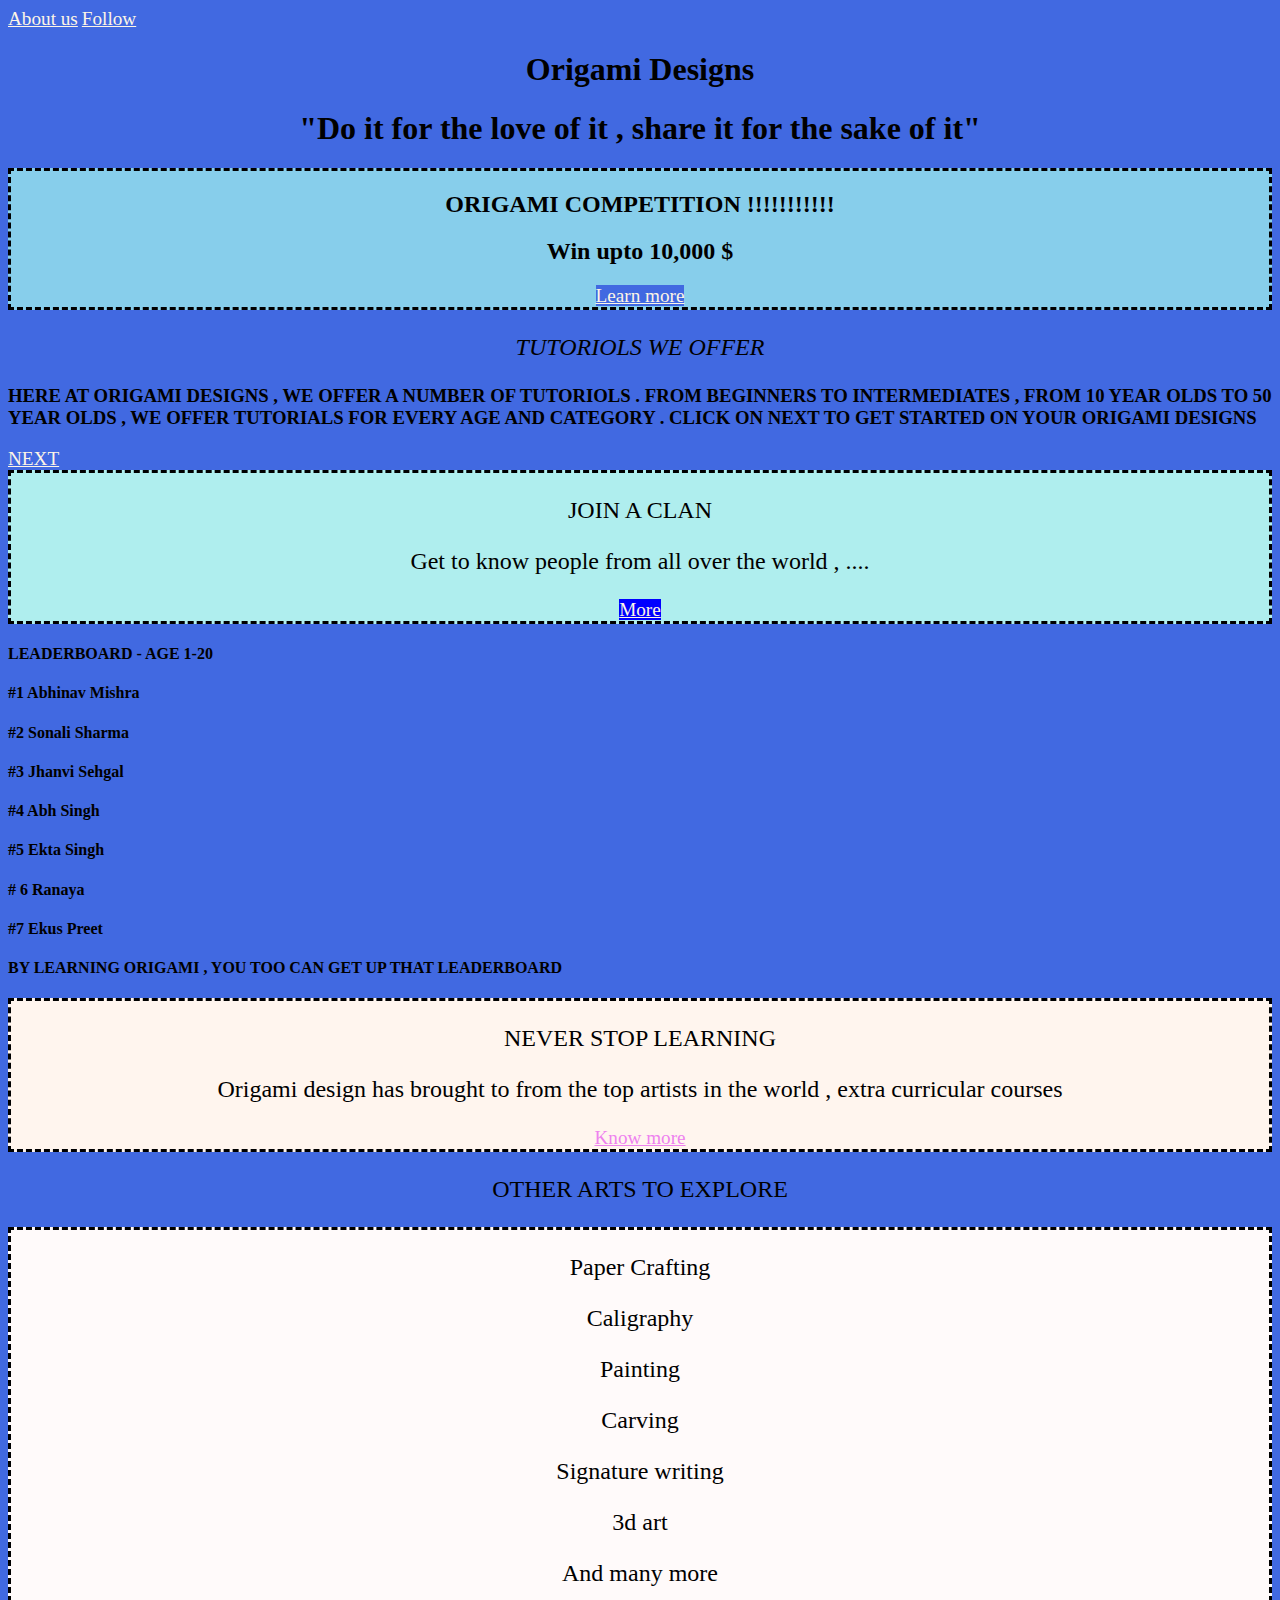
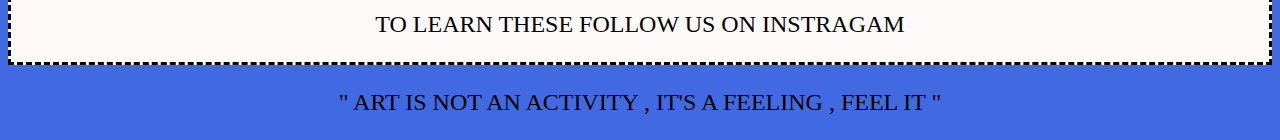
<file: index.html>
<!DOCTYPE html>

<html>

    <head>
        <link rel="stylesheet"  type="text/css" href="style.css"/>
    </head>

    <body>

        <a href="aboutUs.html">About us</a>
        <a href="follow.html">Follow</a>

        <h1>Origami Designs</h1>
        <h1>"Do it for the love of it , share it for the sake of it"</h1>
        
        <div class="comp">
            <h2>ORIGAMI COMPETITION !!!!!!!!!!!</h2>
            <h2>Win upto 10,000 $</h2>
            <a href="comp.html">Learn more</a>
        </div>

        <p><i>TUTORIOLS WE OFFER</i></p>
        <h3>HERE AT ORIGAMI DESIGNS , WE OFFER A NUMBER OF TUTORIOLS . FROM BEGINNERS TO INTERMEDIATES , FROM 10 YEAR OLDS TO 50 YEAR OLDS , WE OFFER TUTORIALS FOR EVERY AGE AND CATEGORY . CLICK ON NEXT TO GET STARTED ON YOUR ORIGAMI DESIGNS</h3>
        <a href="learn.html">NEXT</a>

        <div class="clan">
            <p>JOIN A CLAN </p>
            <p>Get to know people from all over the world , ....</p>
            <a href="clan.html">More</a>
        </div>

        <div class="leaderboard">
            <h4>LEADERBOARD - AGE 1-20</h4>
            <h4>#1 Abhinav Mishra</h4>
            <h4> #2 Sonali Sharma </h4>
             <h4>#3 Jhanvi Sehgal</h4>
            <h4>#4 Abh Singh </h4>
            <h4>#5 Ekta Singh</h4>
             <h4> # 6 Ranaya </h4>
            <h4>#7 Ekus Preet</h4>
            <h4>BY LEARNING ORIGAMI , YOU TOO CAN GET UP THAT LEADERBOARD</h4>
            

        <div class="course">
            <p>NEVER STOP LEARNING</p>
            <p>Origami design has brought to from the top artists in the world , extra curricular courses</p>
            <a href="class.html">Know more</a>
        </div>

        <p>
            OTHER ARTS TO EXPLORE
        </p>

        <div class="art">
            <p>Paper Crafting</p>
            <p>Caligraphy</p>
            <p>Painting</p>
            <p>Carving</p>
            <p>Signature writing</p>
            <p>3d art </p>
            <p>And many more </p>
            <p>TO LEARN THESE FOLLOW US ON INSTRAGAM </p>
        </div>
       
            
       <p>" ART IS NOT AN  ACTIVITY , IT'S A FEELING , FEEL IT " </p>
        
    </body>

</html>
</file>
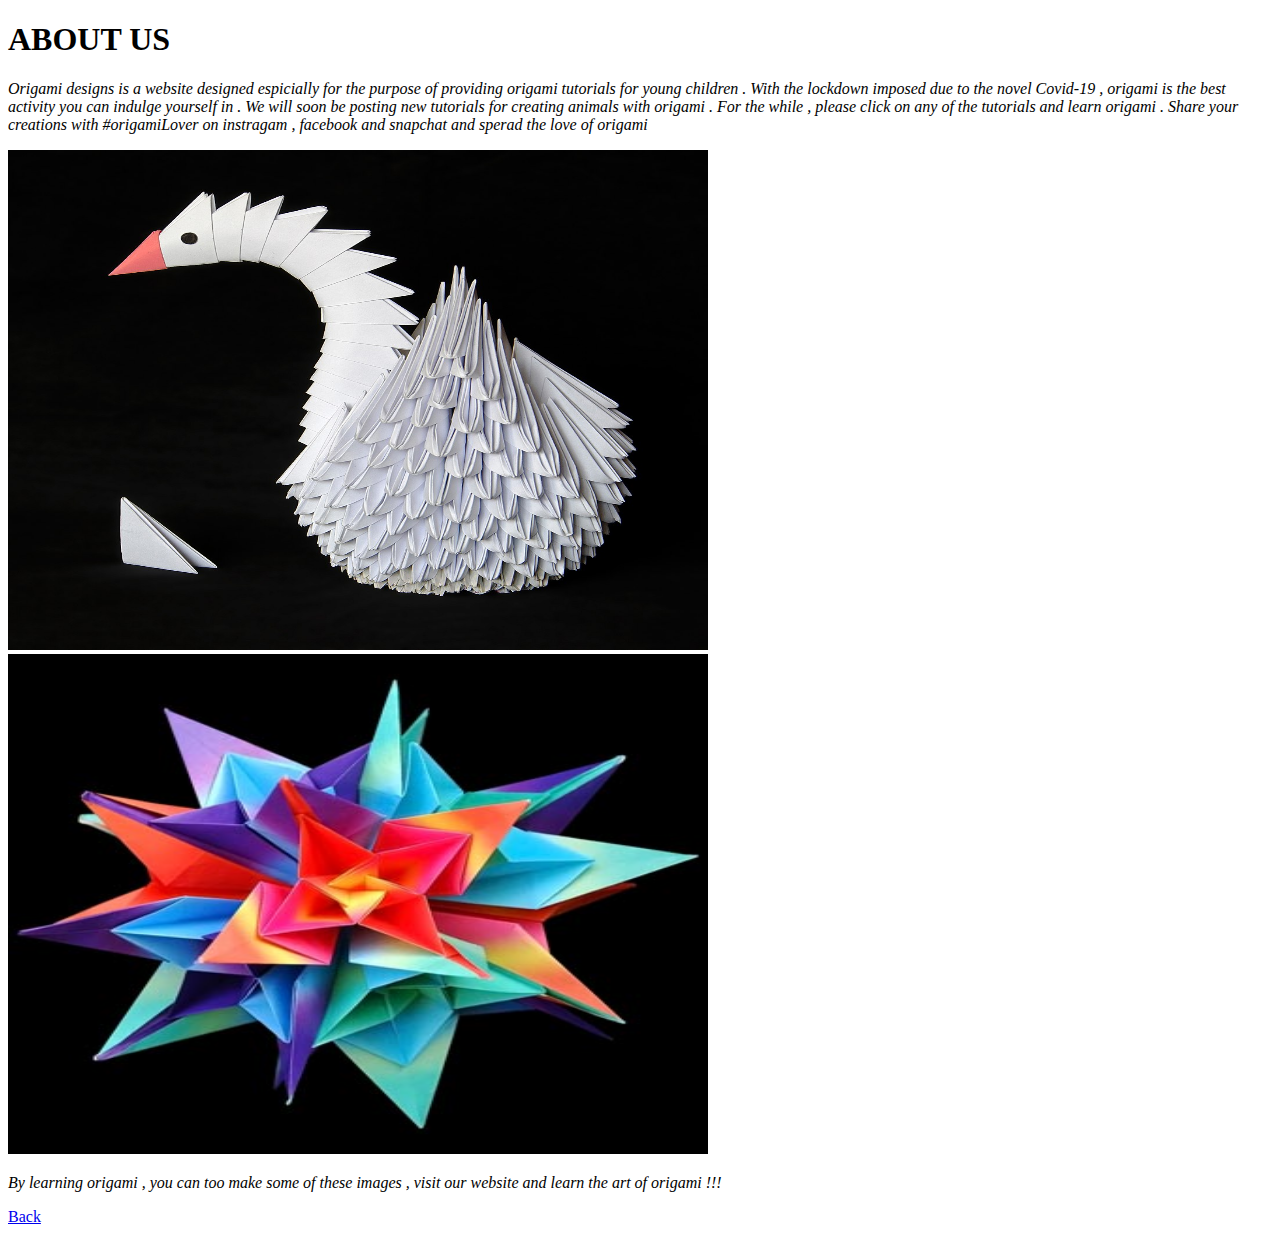
<file: aboutUs.html>
<!DOCTYPE html>

<html>
    <head>

    </head>

    <body>
        <h1>ABOUT US</h1>
        <p><i>Origami designs is a website designed espicially for the purpose of providing origami tutorials for young children . With the lockdown imposed due to the novel Covid-19 , origami is the best activity you can indulge yourself in . We will soon be posting new tutorials for creating animals with origami . For the while , please click on any of the tutorials and learn origami . Share your creations with #origamiLover on instragam , facebook and snapchat and sperad the love of origami</i> </p>
        <img src = "images 3/origamiImg1.jpg" width="700" height="500">
        <img src = "images 3/origamiImg2.jpg" width="700" height="500">
        <p><i> By learning origami , you can too make some of these images , visit our website and learn the art of origami !!!</i> </p>
        <a href="index.html"> Back</a>
    </body>
</html>
</file>
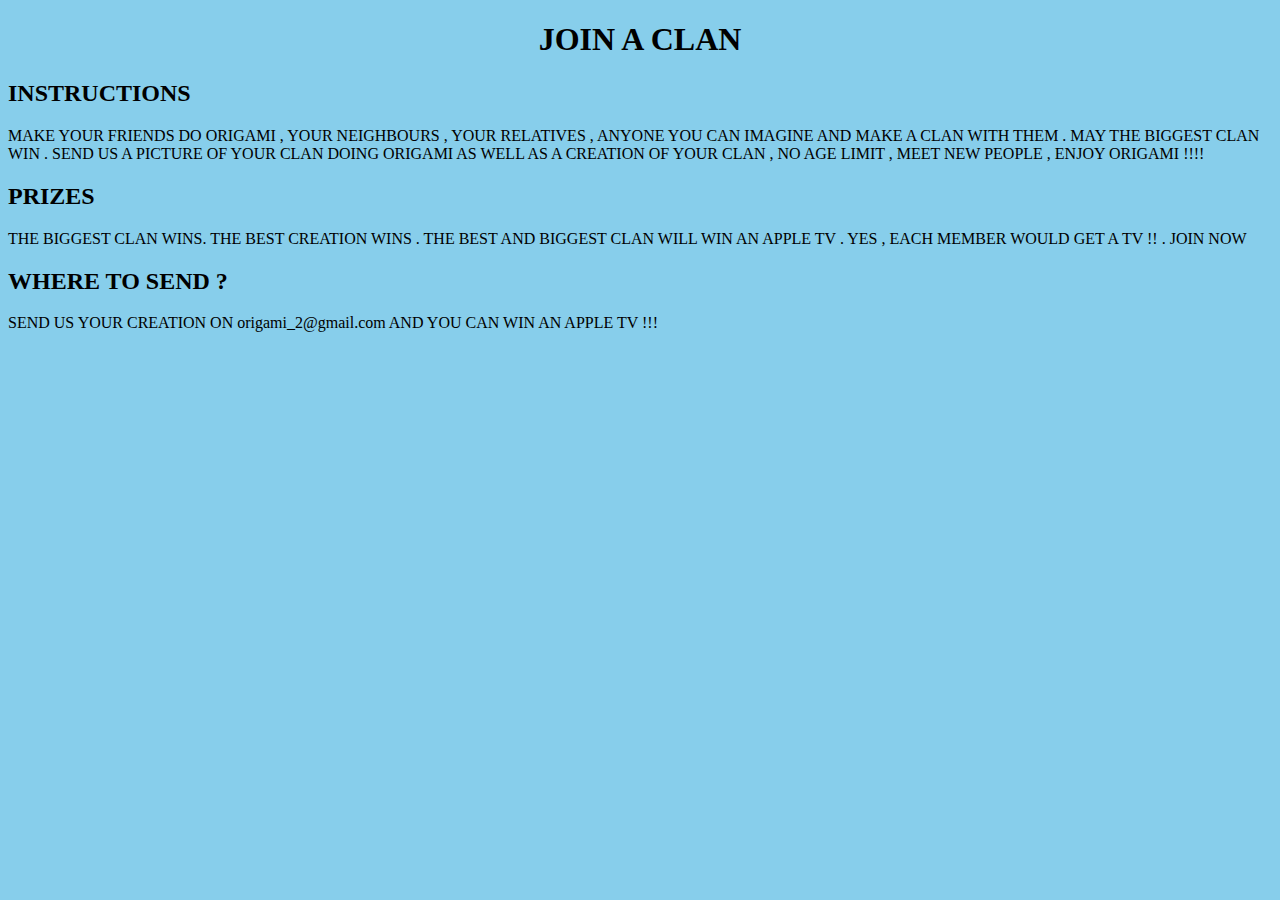
<file: clan.html>
<!DOCTYPE html>

<html>
    <head>
        <style>
            h1{
                text-align: center;
            }

            *{
                background-color: skyblue;
            }
        </style>

    </head>

    <body>
        <h1>JOIN A CLAN</h1>

        <h2>INSTRUCTIONS</h2>

        <p>MAKE YOUR FRIENDS DO ORIGAMI , YOUR NEIGHBOURS , YOUR RELATIVES , ANYONE YOU CAN IMAGINE AND MAKE A CLAN WITH THEM . MAY THE BIGGEST CLAN WIN . SEND US A PICTURE OF YOUR CLAN DOING ORIGAMI AS WELL AS A CREATION OF YOUR CLAN , NO AGE LIMIT , MEET NEW PEOPLE , ENJOY ORIGAMI !!!!</p>

        <h2>PRIZES</h2>

        <p>THE BIGGEST CLAN WINS. THE BEST CREATION WINS . THE BEST AND BIGGEST CLAN WILL WIN AN APPLE TV . YES , EACH MEMBER WOULD GET A TV  !! . JOIN NOW</p>

        <h2>WHERE TO SEND ?</h2>

        <P>SEND US YOUR CREATION ON origami_2@gmail.com AND YOU CAN WIN AN APPLE TV !!!</P>
    </body>
</html>
</file>
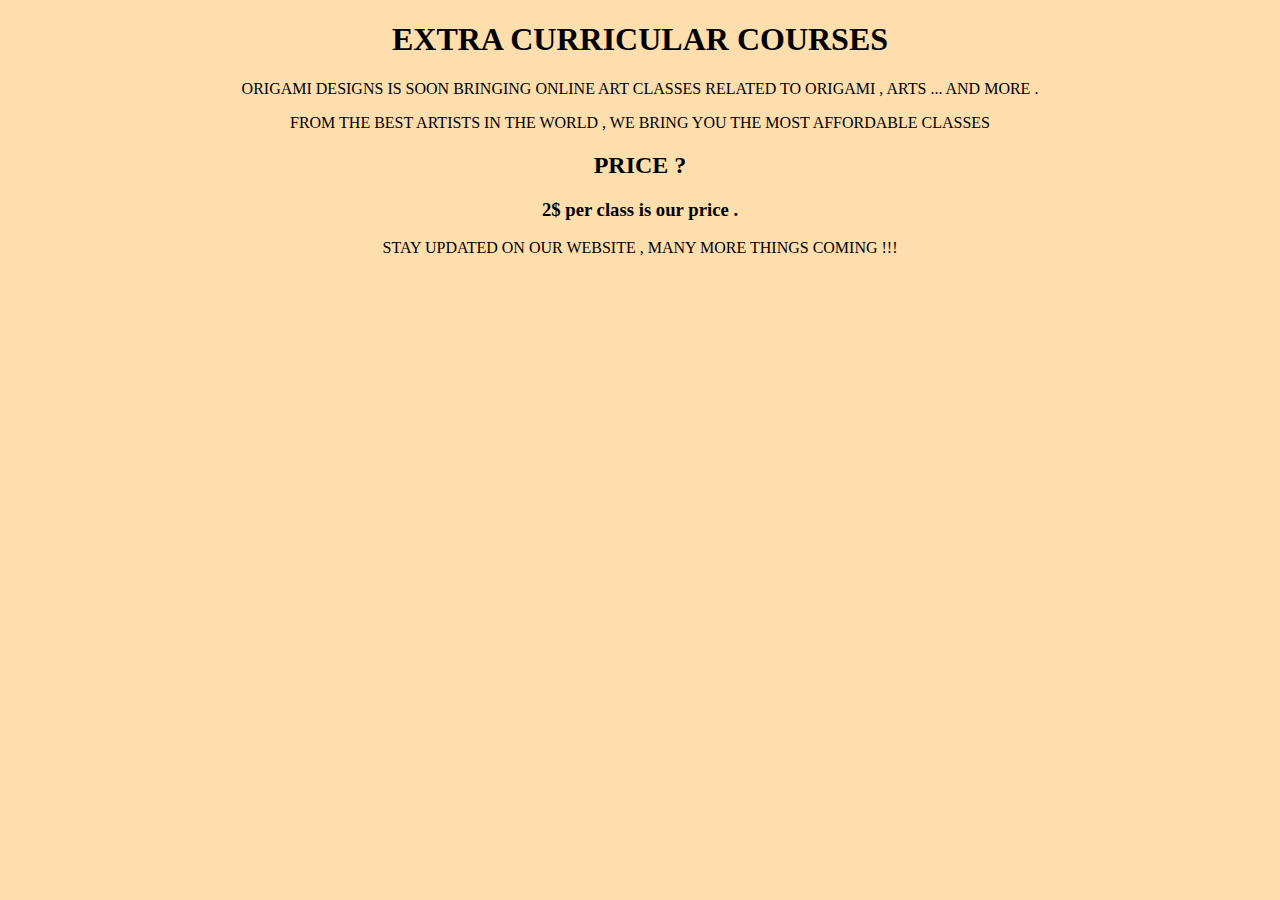
<file: class.html>
<!DOCTYPE html>

<html>
    <head>

        <style>
            h1{
                text-align: center;
            }

            p{
                text-align: center;
            }

            h2{
                text-align: center;
            }

            h3{
                text-align: center;
            }

            *{
                background-color: navajowhite;
            }
        </style>
    </head>

    <body>
        <h1>EXTRA CURRICULAR COURSES</h1>

        <p>ORIGAMI DESIGNS IS SOON BRINGING ONLINE ART CLASSES RELATED TO ORIGAMI , ARTS ... AND MORE . </p>
        <p>FROM THE BEST ARTISTS IN THE WORLD , WE BRING YOU THE MOST AFFORDABLE CLASSES</p>
        <h2>PRICE ?</h2>
        <h3>2$ per class is our price  .</h3>
        <p>STAY UPDATED ON OUR WEBSITE , MANY MORE THINGS COMING !!!</p>
    </body>
</html>
</file>
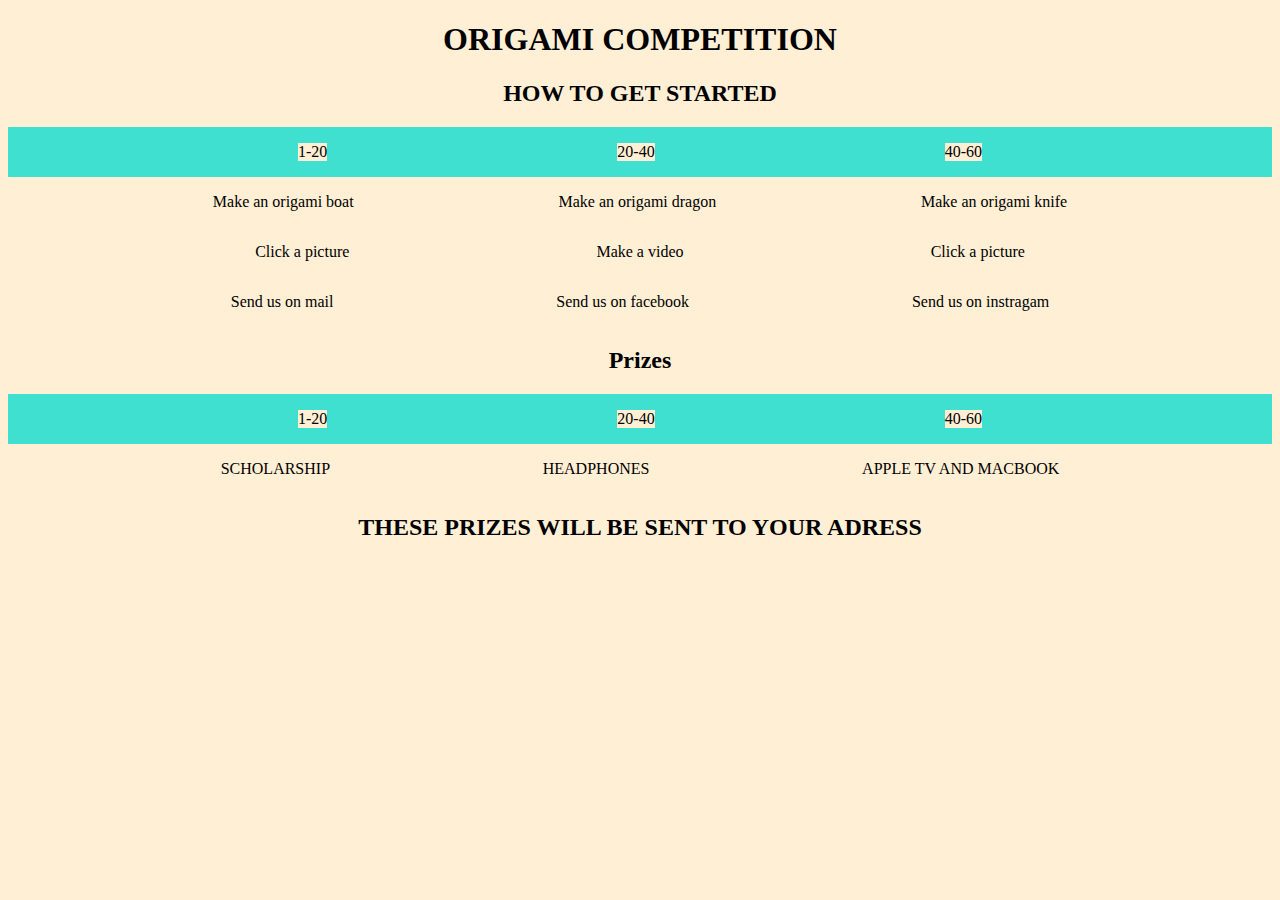
<file: comp.html>
<!DOCTYPE html>

<html>
    <head>

    <style>
        .compInfo{
           text-align: center; 
           
        }

        .compInfo1{
            display: flex;
            justify-content: space-evenly;
            background-color: turquoise;
        }

        .comp{
            display: flex;
            justify-content: space-evenly;
        }

        .picture{
            display: flex;
            justify-content: space-evenly;
            
        }

        .send{
            display: flex;
            justify-content: space-evenly;
            
        }

        h2{
            text-align: center;
        }

        .prize1{
            display: flex;
            justify-content: space-evenly;
            
        }

        *{
            background-color: papayawhip;
        }

        
    </style>
    </head>

    <body>
        <div class="compInfo">
            <h1> ORIGAMI COMPETITION</h1>
            <h2>HOW TO GET STARTED</h2> 
        </div>
        
        


        <div class="compInfo1">
            <p>1-20</p>
            <p>20-40</p>
            <p>40-60</p>
        </div>

        <div class="comp">
            <p>Make an origami boat</p>
            <p>Make an origami dragon</p>
            <p>Make an origami knife</p>
        </div>

        <div class="picture">
            <p>Click a picture</p>
            <p>Make a video</p>
            <p>Click a picture</p>
        </div>

        <div class="send">
            <p>Send us on mail</p>
            <p>Send us on facebook</p>
            <p>Send us on instragam</p>
        </div>

        <h2>Prizes</h2>

        <div class="compInfo1">
            <p>1-20</p>
            <p>20-40</p>
            <p>40-60</p>
        </div>

        

        <div class="prize1">
            <p>SCHOLARSHIP</p>
            <p>HEADPHONES</p>
            <p>APPLE TV AND MACBOOK</p>
        </div>

        <h2>THESE PRIZES WILL BE SENT TO YOUR ADRESS</h2>
        
        
    </body>
</html>
</file>
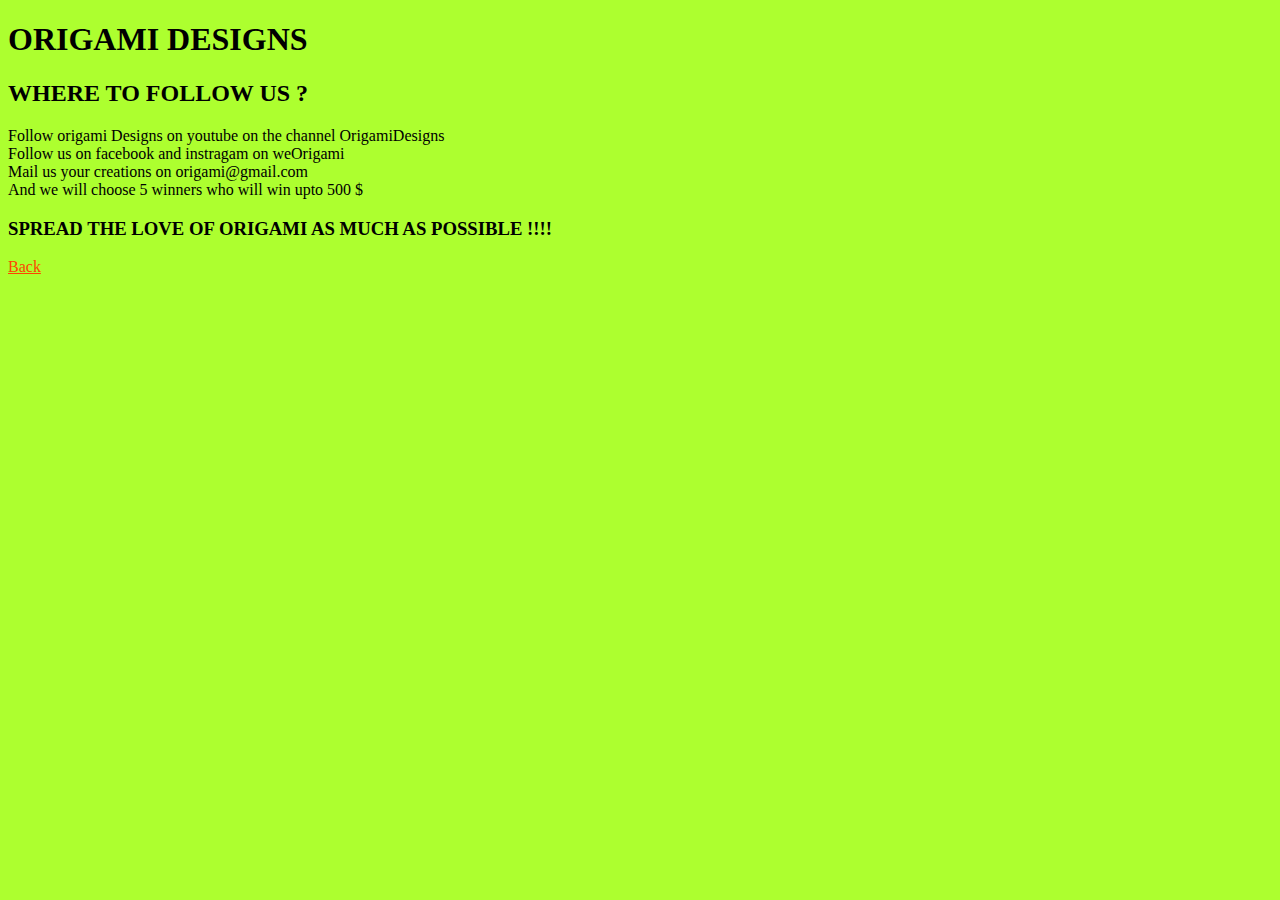
<file: follow.html>
<!DOCTYPE html>

<html>
    <head>

        <style>
            *{
                background-color: greenyellow;
            }

            a{
                color: orangered;
            }
        </style>
        

    </head>

    <body>
        <h1>ORIGAMI DESIGNS </h1>

        <h2> WHERE TO FOLLOW US ?</h2>


        <p>Follow origami Designs on youtube on the channel OrigamiDesigns<br>
        Follow us on facebook and instragam on weOrigami<br>
        Mail us your creations on origami@gmail.com <br>
        And we will choose 5 winners who will win upto 500 $ </p>

        <h3>SPREAD THE LOVE OF ORIGAMI AS MUCH AS POSSIBLE !!!!</h3>

        <a href="index.html"> Back</a>
    </body>
</html>
</file>
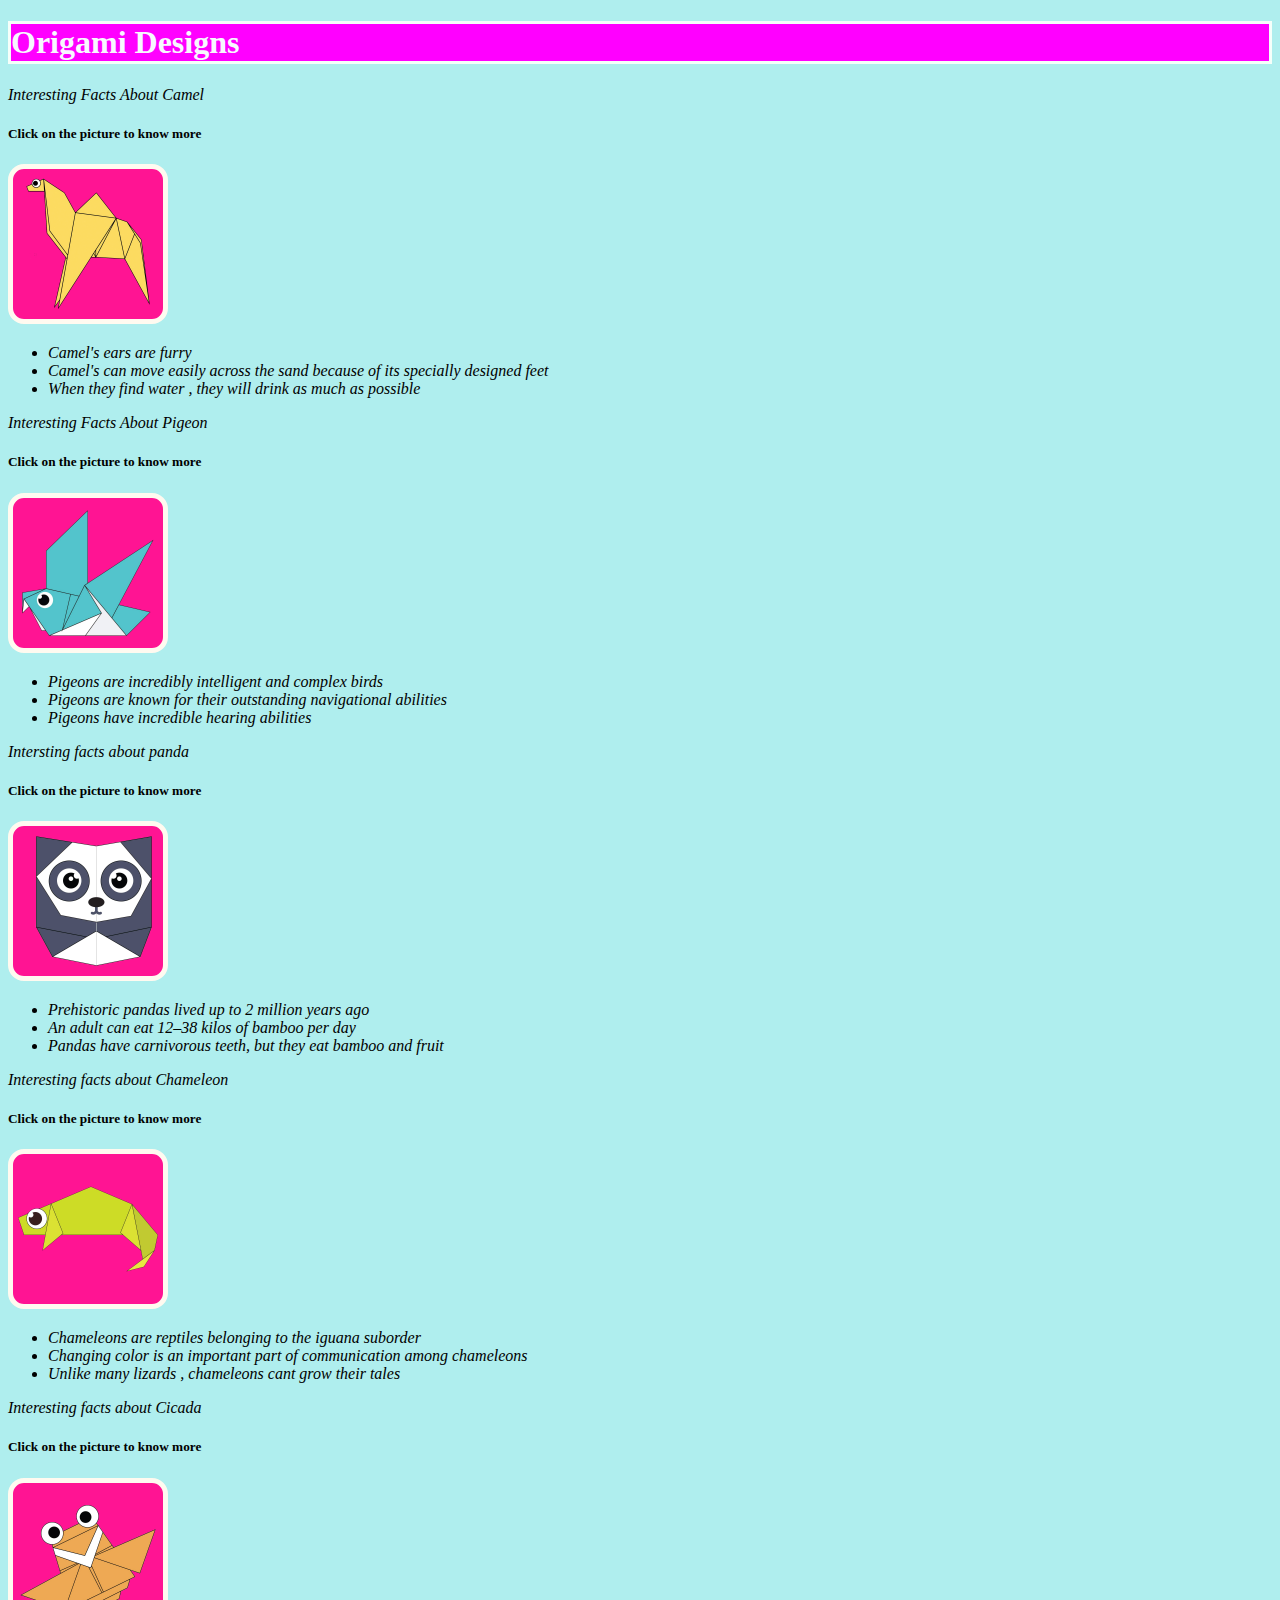
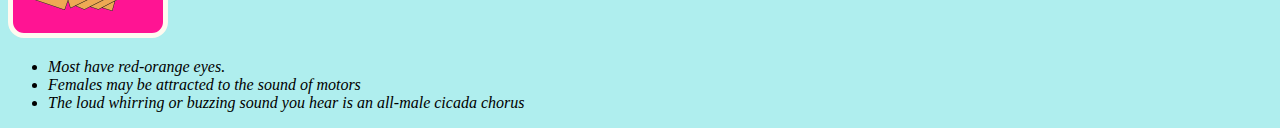
<file: learn.html>
<!DOCTYPE html>

<html>
    <head>
        <style>
            h1{
                color: ghostwhite;
                border: 5px solid;
                border-color: mintcream ;
                border-width: medium;
                background-color: fuchsia;
            }

            *{
                background-color: paleturquoise;
            }

            img{
                border: 5px solid ;
               border-color: floralwhite;
                border-radius: 10%;
                background-color: deeppink;
            }

            a{
                color: mediumblue;
                 
            }

            
            

 
        </style>

    </head>

    <body>
        <h1>Origami Designs</h1>

       

        <p><i>Interesting Facts About Camel</i></p>
        <h5>Click on the picture to know more</h3>
        <a href="http://origami.me/camel/"> <img src = "images 3/camel.png" width="150" height="150"> </a>
        <ul>
            <li><i>Camel's ears are furry</i></li>
            <li><i>Camel's can move easily across the sand because of its specially designed feet</i></li>
            <li><i>When they find water , they will drink as much as possible</i></li>
        </ul>

        <p><i>Interesting Facts About Pigeon</i></p>
        <h5>Click on the picture to know more</h3>
        <a href="http://origami.me/pigeon/"> <img src = "images 3/pigeon.png" width="150" height="150"> </a>
        <ul>
            <li><i>Pigeons are incredibly intelligent and complex birds</i></li>
            <li><i>Pigeons are known for their outstanding navigational abilities</i></li>
            <li><i>Pigeons have incredible hearing abilities</i></li>
        
        </ul>

        <p><i>Intersting facts about panda</i></p>
        <h5>Click on the picture to know more</h3>
        <a href="http://origami.me/panda/"> <img src = "images 3/panda.png" width="150" height="150"> </a>
        <ul>
            <li><i>Prehistoric pandas lived up to 2 million years ago</i></li>
            <li><i>An adult can eat 12–38 kilos of bamboo per day</i></li>
            <li><i>Pandas have carnivorous teeth, but they eat bamboo and fruit</i></li>
        </ul>

        <p><i>Interesting facts about Chameleon</i></p>
        <h5>Click on the picture to know more</h3>
        <a href="http://origami.me/chameleon/"> <img src = "images 3/chameleon.png" width="150" height="150"> </a>
        <ul>
            <li><i>Chameleons are reptiles belonging to the iguana suborder</i></li>
            <li><i>Changing color is an important part of communication among chameleons</i></li>
            <li><i>Unlike many lizards , chameleons cant grow their tales</i></li>
        </ul>

        <p><i>Interesting facts about Cicada</i></p>
        <h5>Click on the picture to know more</h3>
        <a href="http://origami.me/flying-cicada/"> <img src = "images 3/cicada.png" width="150" height="150"> </a>
        <ul>
            <li><i>Most have red-orange eyes.</i></li>
            <li><i>Females may be attracted to the sound of motors</i></li>
            <li><i>The loud whirring or buzzing sound you hear is an all-male cicada chorus</i></li>
        </ul>

        
    </body>
</html>
</file>
<file: style.css>
h1{
    text-align: center;
}

h2{
    background-color: skyblue;
}

.comp{
    border: dashed;
    text-align: center;
   background-color: skyblue;

}

*{
   background-color: royalblue;

}

a{
    text-align: center;
    font-size: larger;
    color: oldlace;
}

p{
    text-align: center;
    font-size: x-large;
    font-style: unset;
}

.clan{
    background-color: paleturquoise;
    border: dashed;
    text-align: center;
}

.clan a{
    background-color: blue;
    text-align: center;
}

.clan p{
    background-color: paleturquoise;
}

.leaderboard{
    justify-content: end;
   
}

.course{
    border: dashed;
    text-align: center;
    background-color: seashell;
}

.course p{
    background-color: seashell;
}

.course a{
    background-color: seashell;
    color: violet;
}

.art{
    border: dashed;
    background-color: snow;
}

.art p{
    background-color: snow;
}
</file>
